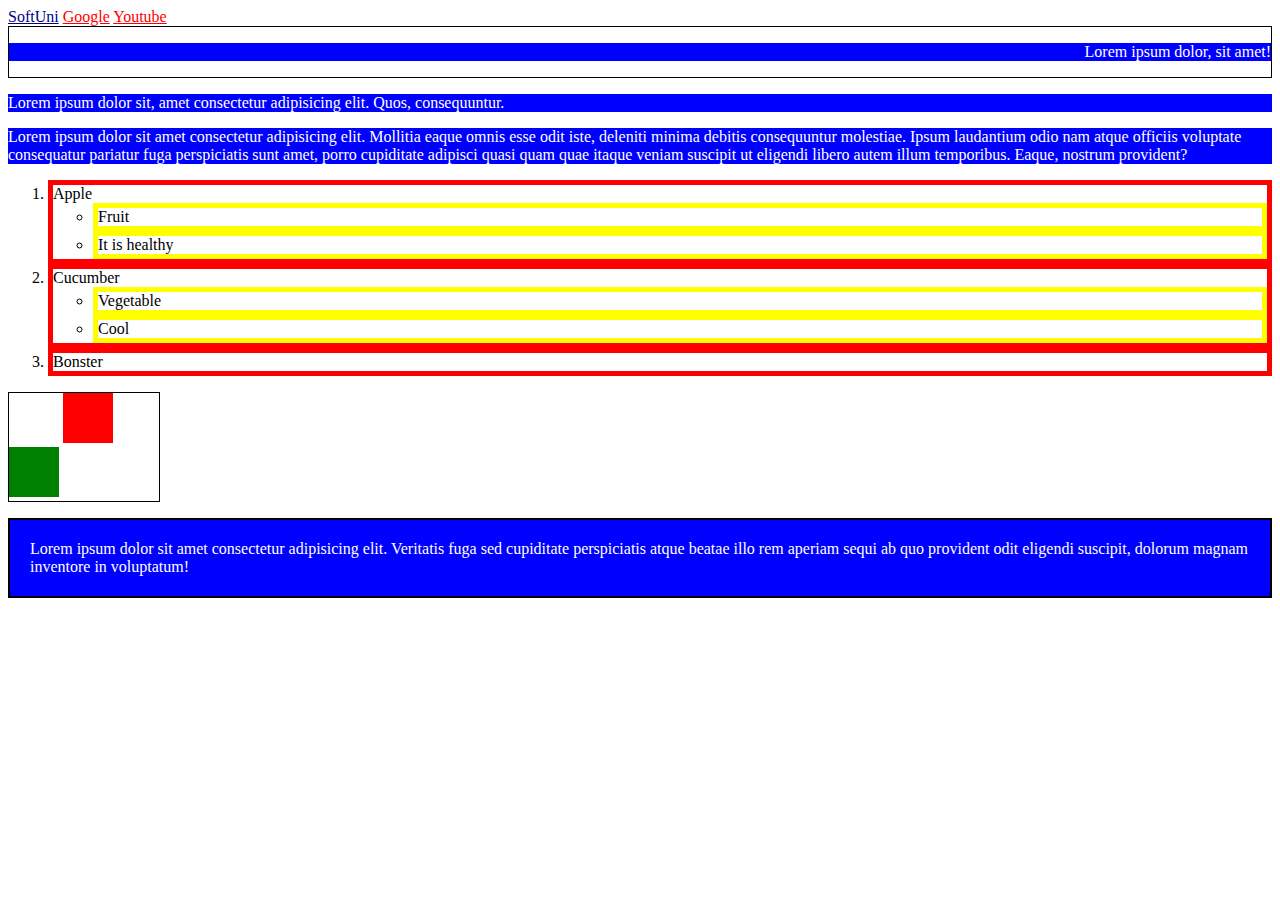
<file: 04-Basic-CSS/index.html>
<!DOCTYPE html>
<html lang="en">
<head>
    <meta charset="UTF-8">
    <meta name="viewport" content="width=device-width, initial-scale=1.0">
    <meta http-equiv="X-UA-Compatible" content="ie=edge">
    <title>Document</title>
    <link rel="stylesheet" type="text/css" href="./styles/style.css">
</head>
<body>
    <a id="softuni-link" href="https://www.softuni.bg">SoftUni</a>

    <a class="red-link" href="https://www.google.bg">Google</a>

    <a  class="red-link" href="https://www.youtube.bg">Youtube</a>
    <div class="some-div">
            <p>
                    Lorem ipsum dolor, sit amet!
            </p>
    </div>
   
    <p>
        Lorem ipsum dolor sit, amet consectetur adipisicing elit. Quos, consequuntur.
    </p>
    <p>
        Lorem ipsum dolor sit amet consectetur adipisicing elit. Mollitia eaque omnis esse odit iste, deleniti minima debitis consequuntur molestiae. Ipsum laudantium odio nam atque officiis voluptate consequatur pariatur fuga perspiciatis sunt amet, porro cupiditate adipisci quasi quam quae itaque veniam suscipit ut eligendi libero autem illum temporibus. Eaque, nostrum provident?
    </p>

    <ol>
        <li>
            Apple
            <ul>
                <li>Fruit</li>
                <li>It is healthy</li>
            </ul>
        </li>
        <li>
            Cucumber
            <ul>
                <li>Vegetable</li>
                <li>Cool</li>
            </ul>
        </li>
        <li>
            Bonster
        </li>
    </ol>
    <div class="container">
            <span class="yellow"></span>
            <span class="red"></span>
            <span class="black"></span>
    </div>
    
    <p class="margin-padding-tester">Lorem ipsum dolor sit amet consectetur adipisicing elit. Veritatis fuga sed cupiditate perspiciatis atque beatae illo rem aperiam sequi ab quo provident odit eligendi suscipit, dolorum magnam inventore in voluptatum!</p>
</body>
</html>
</file>
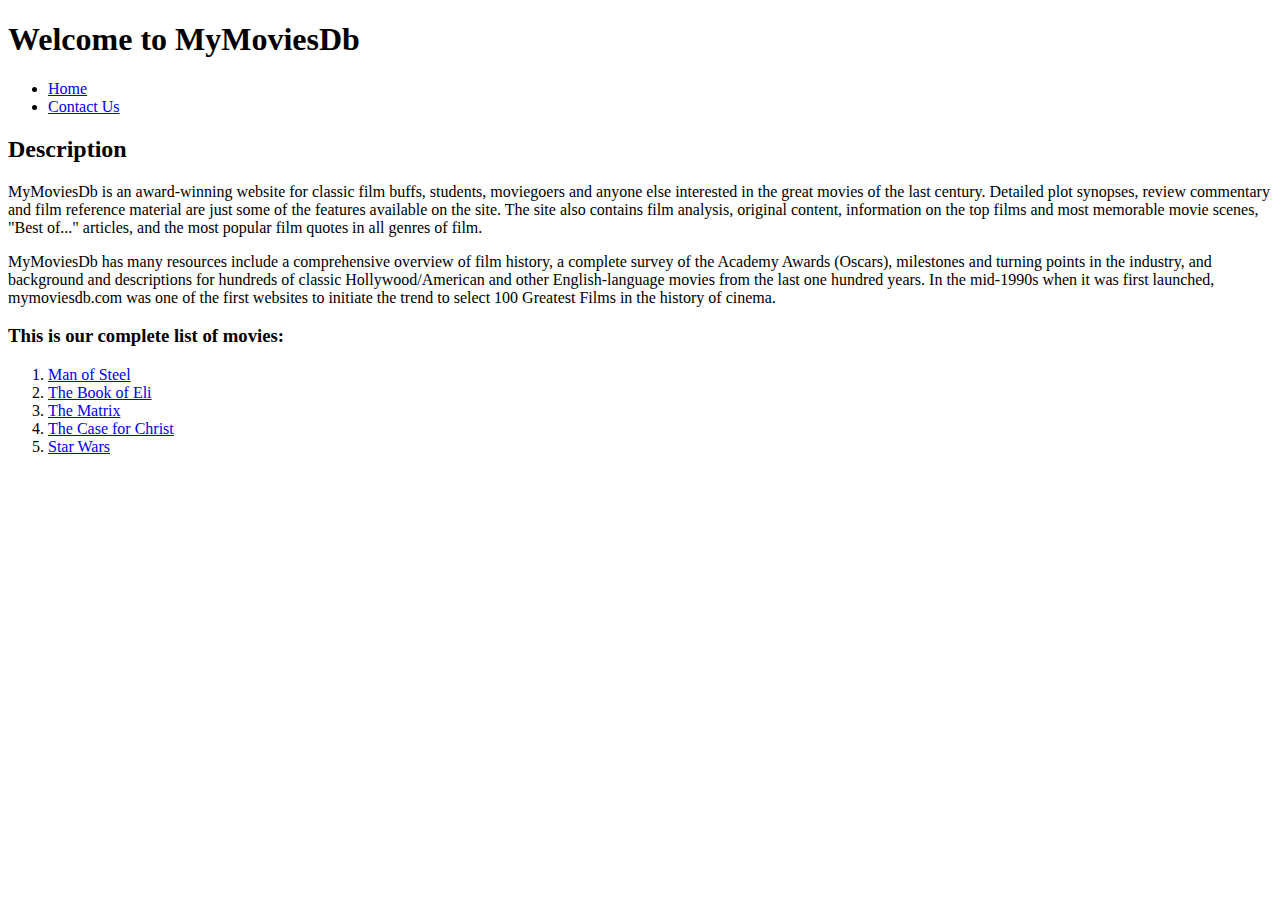
<file: 04-Basic-CSS/MyMoviesDb/index.html>
<!DOCTYPE html>
<html lang="en">

<head>
    <meta charset="UTF-8">
    <title>MyMoviesDb</title>
</head>

<body>
    <h1>Welcome to MyMoviesDb</h1>

    <ul>
        <li><a href="./index.html">Home</a></li>
        <li><a href="./contactus.html">Contact Us</a></li>
    </ul>

    <div class="description">
        <h2>Description</h2>
        <p>MyMoviesDb is an award-winning website for classic film buffs, students, moviegoers and anyone else
            interested in the great movies of the last century. Detailed plot synopses, review commentary and film
            reference material are just some of the features available on the site. The site also contains film
            analysis, original content, information on the top films and most memorable movie scenes, "Best of..."
            articles, and the most popular film quotes in all genres of film.</p>

        <p>MyMoviesDb has many resources include a comprehensive overview of film history, a complete survey of the
            Academy Awards (Oscars), milestones and turning points in the industry, and background and descriptions for
            hundreds of classic Hollywood/American and other English-language movies from the last one hundred years.
            In the mid-1990s when it was first launched, mymoviesdb.com was one of the first websites to initiate the
            trend to select 100 Greatest Films in the history of cinema.</p>
    </div>

    <h3>This is our complete list of movies:</h3>

    <ol>
        <li>
            <a href="./manofsteel.html">Man of Steel</a>
        </li>
        <li><a href="#">The Book of Eli</a></li>
        <li><a href="#">The Matrix</a></li>
        <li><a href="#">The Case for Christ</a></li>
        <li><a href="#">Star Wars</a></li>
    </ol>
</body>

</html>
</file>
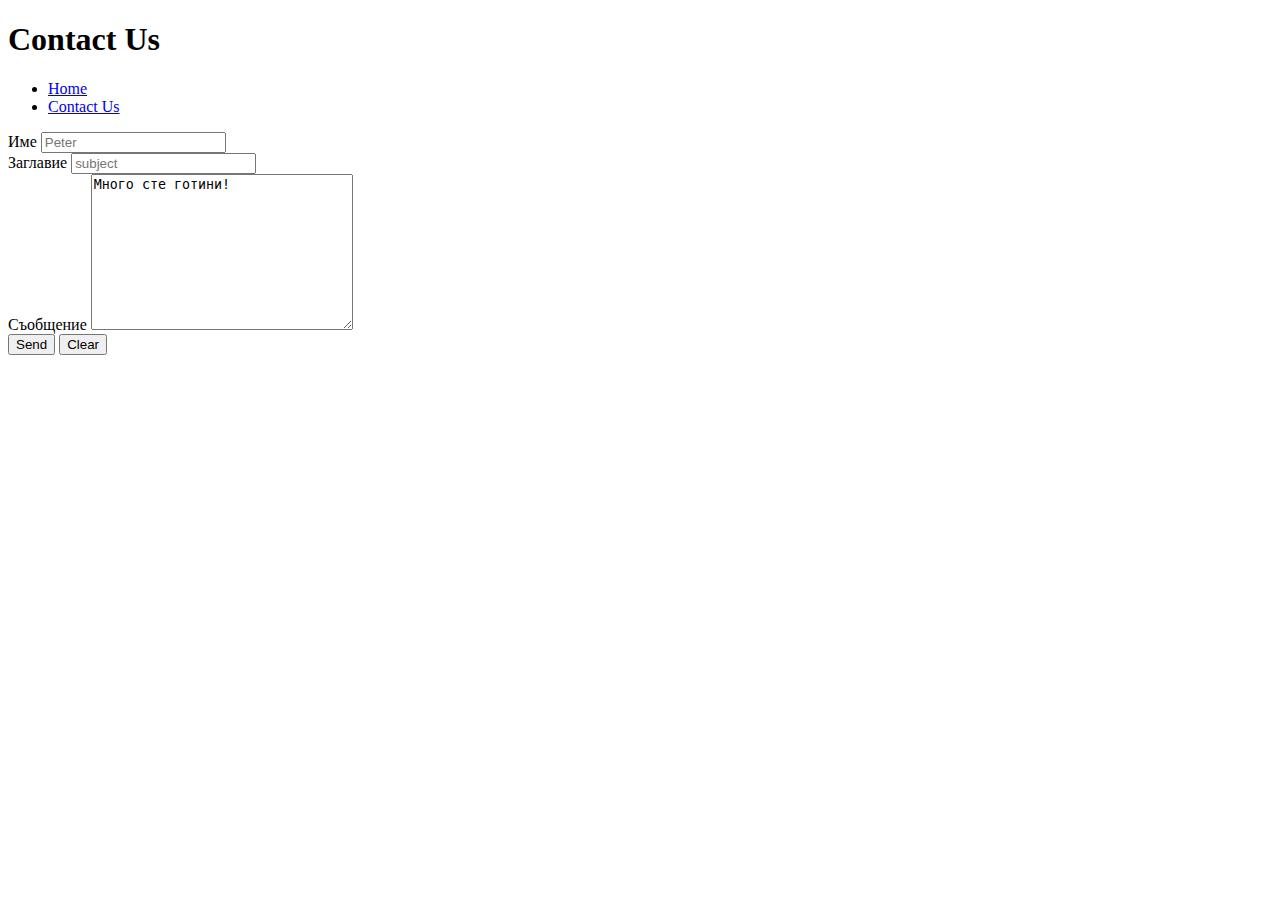
<file: 04-Basic-CSS/MyMoviesDb/contactus.html>
<!DOCTYPE html>
<html>

<head>
    <meta charset="UTF-8">
    <title>Contact Us</title>
</head>

<body>
    <h1>Contact Us</h1>
    <ul>
        <li><a href="./index.html">Home</a></li>
        <li><a href="./contactus.html">Contact Us</a></li>
    </ul>

    <form action="#">
        <div>
            <label for="username">Име</label>
            <input id="username" name="username" placeholder="Peter" type="text" />
        </div>

        <div>
            <label for="subject">Заглавие</label>
            <input id="subject" name="subject" placeholder="subject" type="text" />
        </div>

        <div>
            <label for="text">Съобщение</label>
            <textarea name="text" id="text" cols="30" rows="10">Много сте готини!</textarea>
        </div>

        <input type="submit" value="Send" />
        <input type="reset" value="Clear" />
    </form>

</body>

</html>
</file>
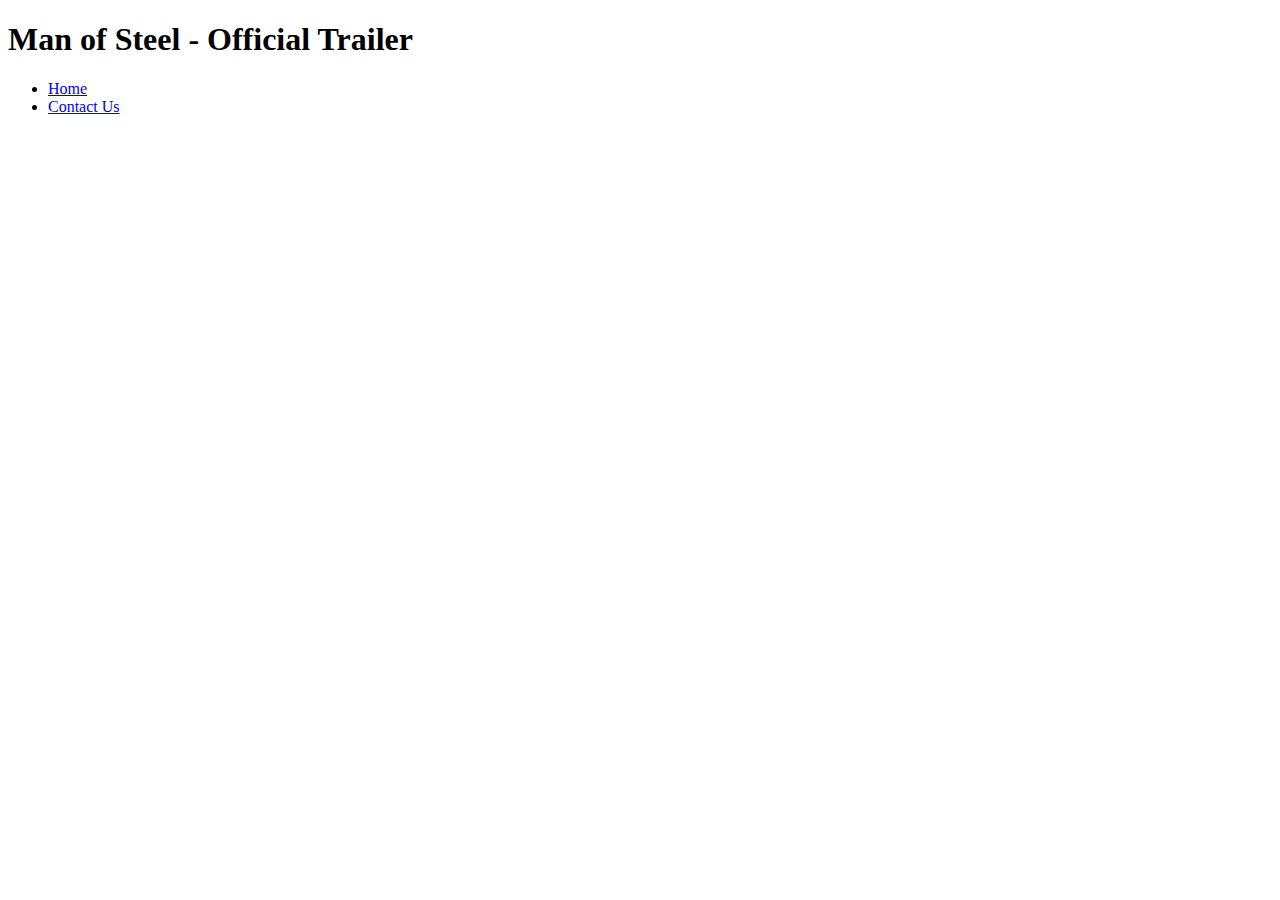
<file: 04-Basic-CSS/MyMoviesDb/manofsteel-trailer.html>
<!DOCTYPE html>
<html lang="en">

<head>
    <meta charset="UTF-8">
    <title>Man of Steel | Trailer</title>
</head>

<body>
    <h1>Man of Steel - Official Trailer</h1>
    <ul>
        <li><a href="./index.html">Home</a></li>
        <li><a href="./contactus.html">Contact Us</a></li>
    </ul>

    <iframe width="700" height="394" src="https://www.youtube.com/embed/T6DJcgm3wNY" frameborder="0" allow="autoplay; encrypted-media"
        allowfullscreen></iframe>
</body>

</html>
</file>
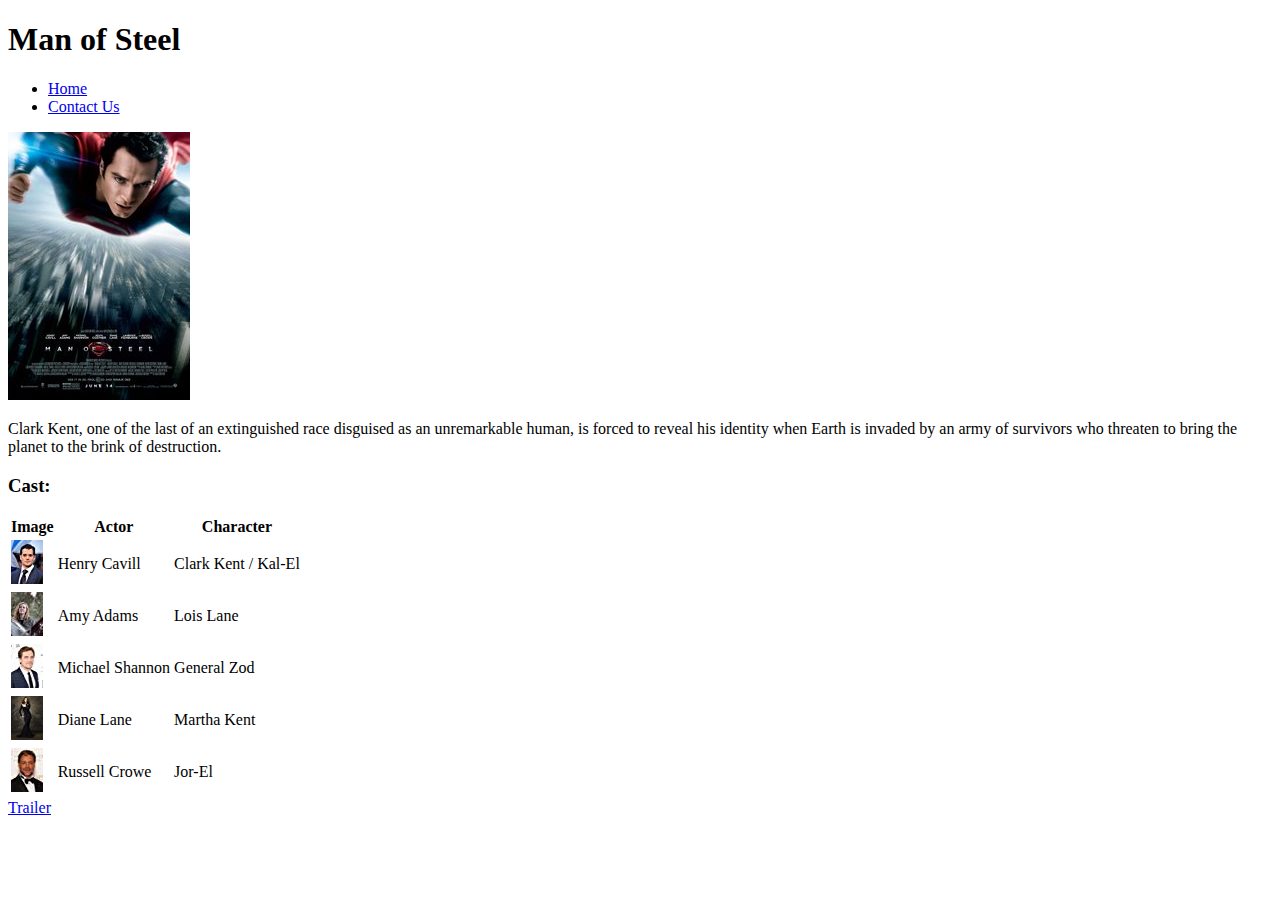
<file: 04-Basic-CSS/MyMoviesDb/manofsteel.html>
<!DOCTYPE html>
<html>

<head>
    <meta charset="UTF-8">
    <title>Man of Steel</title>
</head>

<body>
    <h1>Man of Steel</h1>

    <ul>
        <li><a href="./index.html">Home</a></li>
        <li><a href="./contactus.html">Contact Us</a></li>
    </ul>

    <img src="./img/manofsteel/manofsteel.jpg" alt="Man of Steel">

    <p>
        Clark Kent, one of the last of an extinguished race disguised as an unremarkable human, is forced to reveal his
        identity when Earth is invaded by an army of survivors who threaten to bring the planet to the brink of
        destruction.
    </p>

    <h3>Cast:</h3>

    <table>
        <thead>
            <tr>
                <th>Image</th>
                <th>Actor</th>
                <th>Character</th>
            </tr>
        </thead>
        <tbody>
            <tr>
                <td>
                    <img src="./img/manofsteel/cast/henrycavill.jpg" alt="Henry Cavill" />
                </td>
                <td>Henry Cavill</td>
                <td>Clark Kent / Kal-El</td>
            </tr>
            <tr>
                <td>
                    <img src="./img/manofsteel/cast/amyadams.jpg" alt="Henry Cavill" />
                </td>
                <td>Amy Adams</td>
                <td>Lois Lane</td>
            </tr>
            <tr>
                <td>
                    <img src="./img/manofsteel/cast/michaelshannon.jpg" alt="Henry Cavill" />
                </td>
                <td>Michael Shannon</td>
                <td>General Zod</td>
            </tr>
            <tr>
                <td>
                    <img src="./img/manofsteel/cast/dianelane.jpg" alt="Henry Cavill" />
                </td>
                <td>Diane Lane</td>
                <td>Martha Kent</td>
            </tr>
            <tr>
                <td>
                    <img src="./img/manofsteel/cast/russellcrowe.jpg" alt="Henry Cavill" />
                </td>
                <td>Russell Crowe</td>
                <td>Jor-El</td>
            </tr>
        </tbody>
    </table>

    <a href="./manofsteel-trailer.html">Trailer</a>

</body>

</html>
</file>
<file: 04-Basic-CSS/styles/style.css>
p {
    color: white;
    background-color: blue
}

a{
    color: black;
}

#softuni-link{
    color: darkblue;
}

.red-link {
    color: red;
}

div{
    border: 1px solid black

}

.some-div{
    text-align: right;
}

ol li {
    border: 5px solid red;
}

ul li {
    border: 5px solid yellow;
}

.yellow{
    background: white;
}

.red{
    background: red;
}

.black{
    background: green;
}

.yellow, .red, .black{
    width: 50px;
    height: 50px;
    display: inline-block;
}

.container{
    border: 1px solid black;
    width: 150px;
}

.margin-padding-tester{
    border: 2px solid black;
    padding: 20px;
}
</file>
